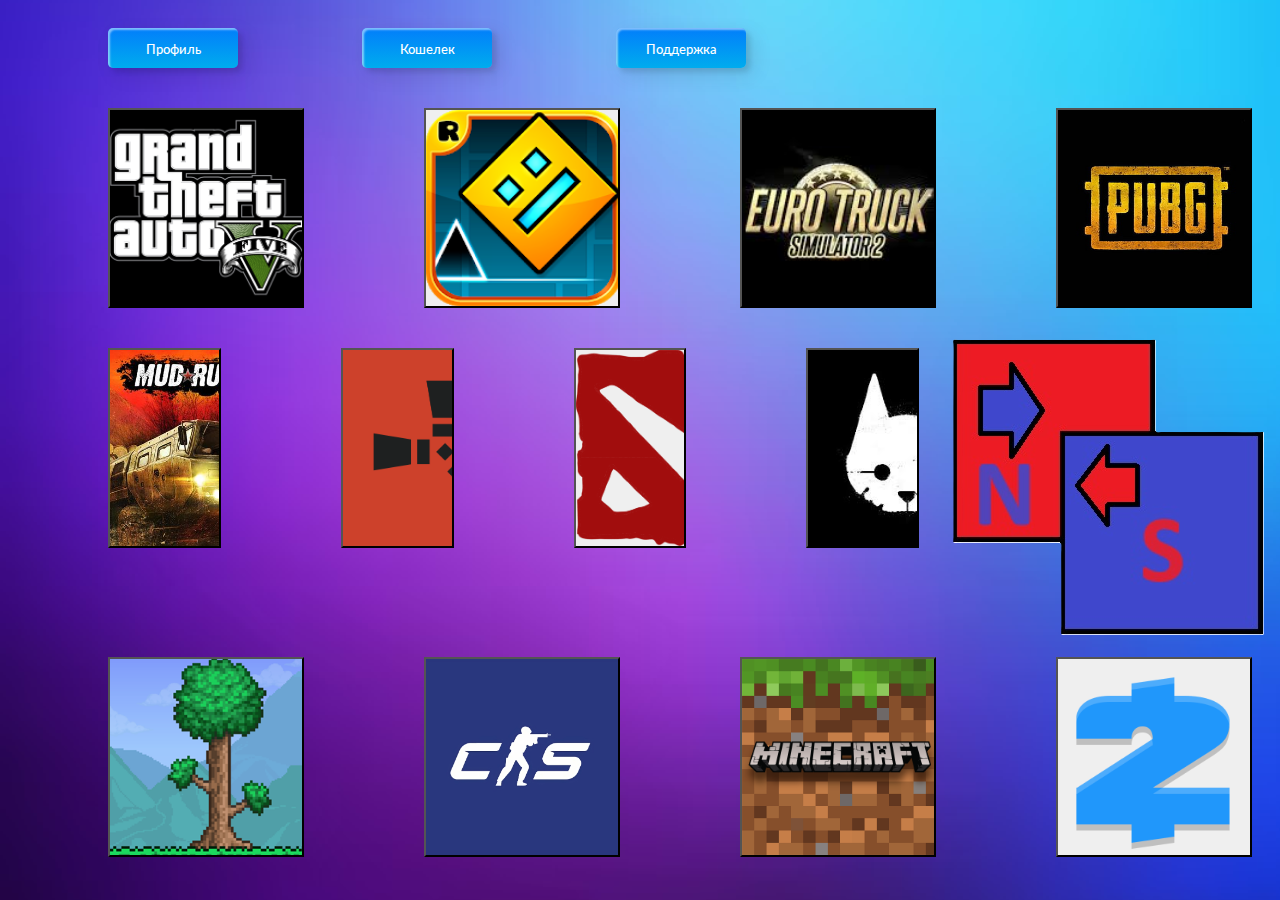
<file: index.html>
<link rel="stylesheet" href="style.css"> 
<!DOCTYPE html>
<html>
  <head>
    <title>
    </title>
  </head> 
  <body>    
    <header>
    <link href="https://fonts.googleapis.com/css2?family=Lato&display=swap" rel="stylesheet">  
      <div class="main-screen"><button class="custom-btn profile-btn"><span>Профиль</span></button>
      <button class="custom-btn wallet-btn"><span>Кошелек</span></button>
      <button class="custom-btn help-btn"><span>Поддержка</span></button>
      <div class="layers"><button class="button1"></button><button class="button2"></button><button class="button3"></button><button class="button4"></button></div>
      <div class="layers"><button class="button5"></button><button class="button6"></button><button class="button7"></button><button class="button8"></button><img src="src/Лого2/logo.png"></div>
      <div class="layers"><button class="button9"></button><button class="button10"></button><button class="button11"></button><button class="button12"></button></div>
    </div>
    
    <div class="help-screen" style="background-color: aqua; display: none;"> 
      <div style="display: flex;  justify-content: space-evenly;">
        <div style="background-color: black; height: 50px; width: 100px; border-top-right-radius: 90px; border-bottom-left-radius: 80px;">
            <p class='back-btn' style="color: white; font-size: 20px; margin: 10px; font-family: Arial;">← назад</p>
        </div>
        <div style="background-color: black; height: 400px; width: 800px;  border-top-right-radius: 50px; border-bottom-left-radius: 50px; border-top-left-radius: 50px; border-bottom-right-radius: 50px;">
            <p style="color: white; font-size: 50px; text-align: center; font-family: Arial;">Поддержка в разработке</p>
        </div>
      </div>
    </div>
    <div class="profile-screen" style="background-color: aqua; display: none;">
      <div style="display: flex;  justify-content: space-evenly;">
        <div style="background-color: black; height: 50px; width: 100px; border-top-right-radius: 90px; border-bottom-left-radius: 80px;">
            <p class='back-btn' style="color: white; font-size: 20px; margin: 10px; font-family: Arial;">← назад</p>
        </div>
        <div style="background-color: black; height: 400px; width: 800px;  border-top-right-radius: 50px; border-bottom-left-radius: 50px; border-top-left-radius: 50px; border-bottom-right-radius: 50px;">
            <p style="color: white; font-size: 50px; text-align: center; font-family: Arial;">Авторизация в разработке</p>
        </div>
      </div>
    </div>
    <div class="wallet-screen" style="background-color: aqua;  display: none;">
      <div style="display: flex;  justify-content: space-evenly;">
        <div style="background-color: black; height: 50px; width: 100px; border-top-right-radius: 90px; border-bottom-left-radius: 80px;">
            <p class='back-btn' style="color: white; font-size: 20px; margin: 10px; font-family: Arial;">← назад</p>
        </div>
        <div style="background-color: black; height: 400px; width: 800px;  border-top-right-radius: 50px; border-bottom-left-radius: 50px; border-top-left-radius: 50px; border-bottom-right-radius: 50px;">
            <p style="color: white; font-size: 50px; text-align: center; font-family: Arial;">Ваш баланс: 0р.<br>Чтобы пополнить нажмите (мин 100р., в сообщении напишите свой телеграм)<a href="https://www.donationalerts.com/r/kvartira_yt"> сюда </a></p>
        </div>
      </div>
    </div>  
      <script src="script.js"></script>
    </header></body>
</html>
</file>
<file: style.css>
body{
    background-image: url(src/image\ 3.png);
}
.frame {
    width: 90%;
    margin: 40px auto;
    text-align: center;
}
button {
    margin: 20px;
    margin-left: 100px
}
.custom-btn {
    width: 130px;
    height: 40px;
    color: #fff;
    border-radius: 5px;
    padding: 10px 25px;
    font-family: 'Lato', sans-serif;
    font-weight: 500;
    background: transparent;
    cursor: pointer;
    transition: all 0.3s ease;
    position: relative;
    display: inline-block;
     box-shadow:inset 2px 2px 2px 0px rgba(255,255,255,.5),
     7px 7px 20px 0px rgba(0,0,0,.1),
     4px 4px 5px 0px rgba(0,0,0,.1);
    outline: none;
}

.custom-btn {
    background: rgb(0,172,238);
  background: linear-gradient(0deg, rgba(0,172,238,1) 0%, rgba(2,126,251,1) 100%);
    width: 130px;
    height: 40px;
    line-height: 42px;
    padding: 0;
    border: none;
    
}
.custom-btn span {
    position: relative;
    display: block;
    width: 100%;
    height: 100%;
}
.custom-btn:before,
.custom-btn:after {
    position: absolute;
    content: "";
    right: 0;
    top: 0;
     background: rgba(2,126,251,1);
    transition: all 0.3s ease;
}
.custom-btn:before {
    height: 0%;
    width: 2px;
}
.custom-btn:after {
    width: 0%;
    height: 2px;
}
.custom-btn:hover{
     background: transparent;
    box-shadow: none;
}
.custom-btn:hover:before {
    height: 100%;
}
.custom-btn:hover:after {
    width: 100%;
}
.custom-btn span:hover{
     color: rgba(2,126,251,1);
}
.custom-btn span:before,
.custom-btn span:after {
    position: absolute;
    content: "";
    left: 0;
    bottom: 0;
     background: rgba(2,126,251,1);
    transition: all 0.3s ease;
}
.custom-btn span:before {
    width: 2px;
    height: 0%;
}
.custom-btn span:after {
    width: 0%;
    height: 2px;
}
.custom-btn span:hover:before {
    height: 100%;
}
.custom-btn span:hover:after {
    width: 100%;
}

.main-screen{
    perspective: 400px;
}
.custom-btn1 {
    width: 100px;
    height: 50px;
    color: #fff;
    border-radius: 5px;
    padding: 10px 25px;
    font-family: 'Lato', sans-serif;
    font-weight: 500;
    background: transparent;
    cursor: pointer;
    transition: all 0.3s ease;
    position: relative;
    display: inline-block;
     box-shadow:inset 2px 2px 2px 0px rgba(255,255,255,.5),
     7px 7px 20px 0px rgba(0,0,0,.1),
     4px 4px 5px 0px rgba(0,0,0,.1);
    outline: none;
}
.layers{
    flex-wrap: nowrap;
    display: flex;
    flex-direction: row;
}
.button1 {
    width: 200px;
    height: 200px;
    
    background-image: url(src/Лого2/gta5.png);
    background-size: cover;
  } 
  .button2 {
    width: 200px;
    height: 200px;
    
    background-image: url(src/Лого2/Gd.png);
    background-size: cover;
}
.button3 {
    width: 200px;
    height: 200px;
    
    background-image: url(src/Лого2/ets2.png);
    background-size: cover;
}
.button4 {
    width: 200px;
    height: 200px;
    
    background-image: url(src/Лого2/pubg.png);
    background-size: cover;
}
.button5 {
    width: 200px;
    height: 200px;
    
    background-image: url(src/Лого2/mudrunner.jpg);
    background-size: cover;
} .button6 {
    width: 200px;
    height: 200px;
    
    background-image: url(src/Лого2/rust.png);
    background-size: cover;
}
.button7 {
    width: 200px;
    height: 200px;
    
    background-image: url(src/Лого2/dota2.png);
    background-size: cover;
} 
.button8 {
    width: 200px;
    height: 200px;
    
    background-image: url(src/Лого2/stray.jpg);
    background-size: cover;
} 
.button9 {
    width: 200px;
    height: 200px;
    
    background-image: url(src/Лого2/terraria.png);
    background-size: cover;
} 
.button10 {
    width: 200px;
    height: 200px;
    
    background-image: url(src/Лого2/cs2.png);
    background-size: cover;
} 
.button11 {
    width: 200px;
    height: 200px;
    
    background-image: url(src/Лого2/minecraf.png);
    background-size: cover;
} 
.button12 {
    width: 200px;
    height: 200px;
    
    background-image: url(src/Лого2/payday2.png);
    background-size: cover;
    
}
</file>
